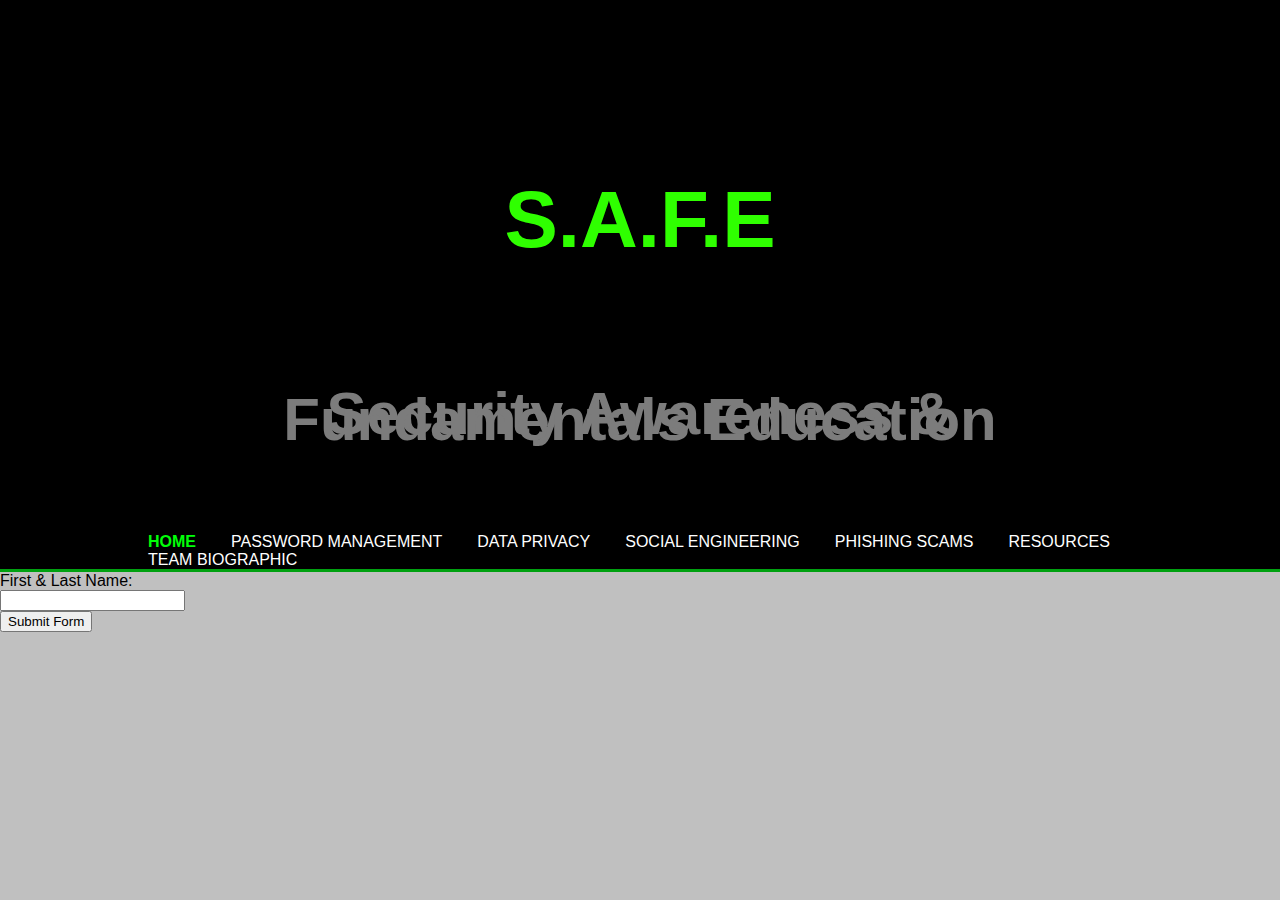
<file: index.html>
<!-- Erich VanDeBogart
2/1/23 -->
<!DOCTYPE html>
<html>
    <head>
        <meta charset="UTF-8">
        <meta http-equiv="X-UA-Compatible" content="IE=edge">
        <meta name="viewport" content="width=device-width, initial-scale=1.0">
        <title>Project SAFE | Welcome</title>
        <link rel="stylesheet" href="style.css">
        <link rel="stylesheet.js" href="stylesheet.js">
        <script src="stylesheet.js"></script>
    </head>
    <body>
        <header>
            <div class="container">
                <div id="branding">
    <!-- title -->
    <h6><span class="highlight"></span>S.A.F.E</h6>  
    <h5>Security Awareness & Fundamentals Education</h5>          </div>
            <nav>
                <ul>
                    <!-- Links to other pages -->
                <li class="current"><a href="index.html">Home</a></li>

                <li><a href="Password.html">Password Management</a></li>
                <li><a href="DataPri.html">Data Privacy</a></li>
                <li><a href="Social.html">Social Engineering</a></li>
                <li><a href="Phishing.html">Phishing Scams</a></li>
                <li><a href="services.html">Resources</a></li>
                <li><a href="about.html">Team Biographic</a></li>
                </ul>
            </nav>
            </div>
            
        </header>
        <!-- Login in info -->
                    <form>
                        <!-- First name-->
                        <label for="fname">First & Last Name:</label><br>
                        <input type="text" id="fname" class="customClass"><br>         
                     <button type="button" onclick="processForm();">Submit Form</button>
                    </form>
                                <!-- div is hidden-->
            <div id="userInfo" style="display: none;">
                <br>
                <label for="firstName">Welcome </label><div id="firstName"></div>
        <h2 id="firstName"></h2>
        <p>This is project S.A.F.E</p> 
            
        <h2>S.A.F.E's Goal</h2>
<!-- Data from research -->
        <p id="demo"> This program is an overview of covered subjects, meant only to reduce technical ignorance and inspire students to perform further research independently.  The program is meant for beginners and will introduce students to the fundamentals of recognizing and managing aspects of online safety and security not normally covered by traditional schooling.    
            The program will inform students on how to take charge of the vulnerable areas of their digital security.  Covered subjects will include Social Engineering, Password Management, Data Privacy, and Phishing Scams. </p>
            <button type="button" onclick="myFunction()">Click Here to remove the above paragraph</button>    
            <hr>
        <br> </br>
        <h2>Program Objectives</h2>
        <p id="dem"> 
            Upon successful completion of program, students will have gained a fundamental understanding of the covered subjects without the need of a specialized instructor.  Students will complete the program more aware of and better prepared for today’s online environment.  The program will supply students with access to resources with the hopes of inspiring independent research.   
            Students who complete the program will enter adulthood equipped with sufficient relevant information to mitigate real-world consequences of bad online security practices.         </p>
            <button type="button" onclick="myFunctio()">Click Here to remove the above paragraph</button>    
    </body>
</html>
</file>
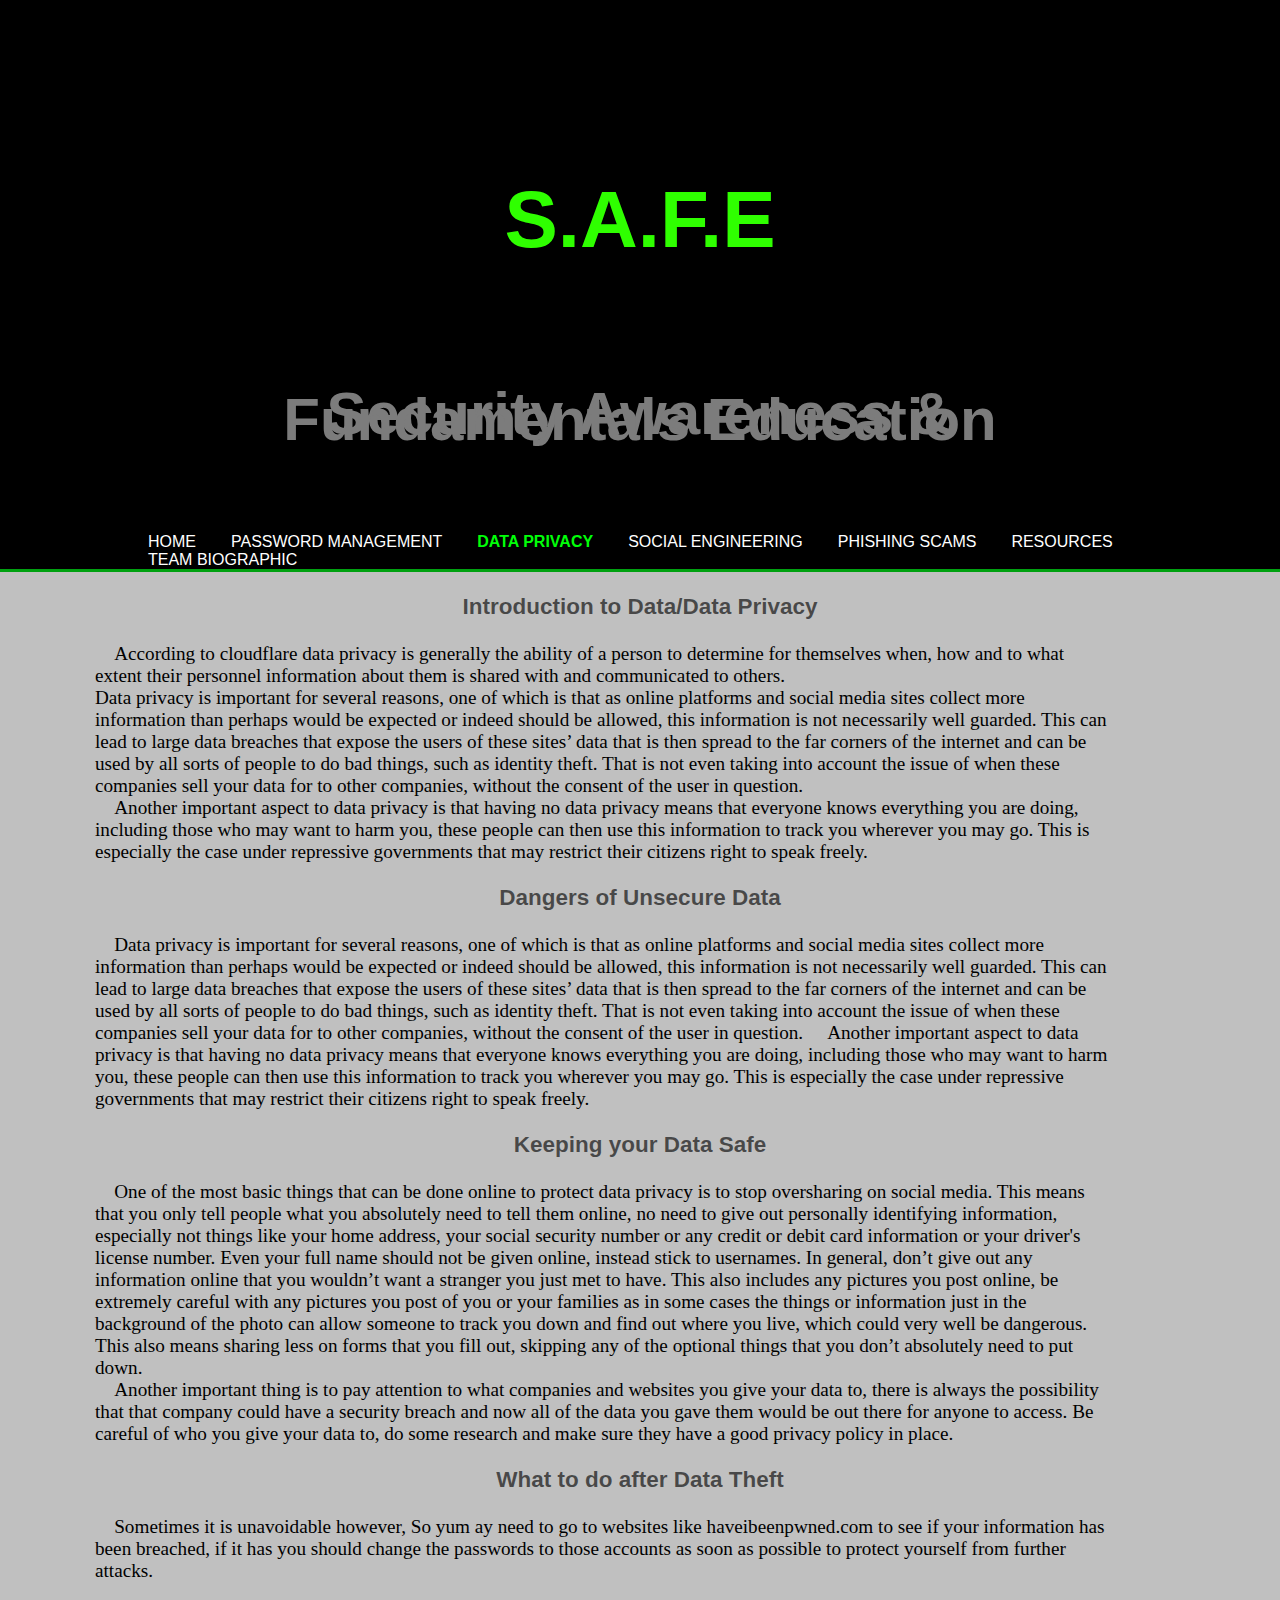
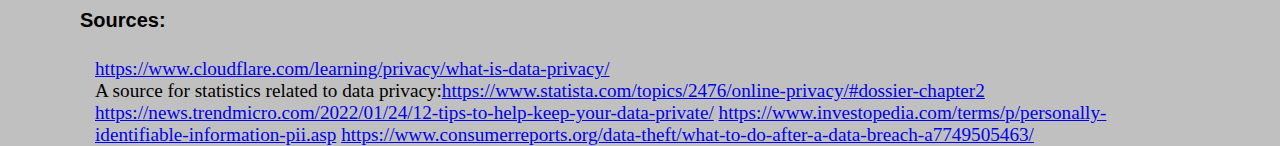
<file: DataPri.html>
<!-- Erich VanDeBogart
2/1/23 -->
<!DOCTYPE html>
<html>
    <head>
        <meta charset="utf-8">
        <title>Project SAFE | Welcome</title>
        <link rel="stylesheet" href="style.css">
    </head>
    <body>
        <header>
            <div class="container">
                <div id="branding">
    <!-- title -->
    <h6><span class="highlight"></span>S.A.F.E</h6>  
    <h5>Security Awareness & Fundamentals Education</h5>          </div>
            <nav>
                <ul>
                    <!-- Links to other pages -->
                <li><a href="index.html">Home</a></li>
                <li><a href="Password.html">Password Management</a></li>
                <li class="current"><a href="DataPri.html">Data Privacy</a></li>
                <li><a href="Social.html">Social Engineering</a></li>
                <li><a href="Phishing.html">Phishing Scams</a></li>
                <li><a href="services.html">Resources</a></li>
                <li><a href="about.html">Team Biographic</a></li>
                </ul>
            </nav>
            </div>
        </header>
        <script>
            let d = new Date();
            alert("Today's date is " + d);
        </script>
        
        <section id="showcase">
            <div class="container">
                <!-- image for latter keep code for now-->
                <!--img src="C:\Users\Legen\OneDrive\Desktop\Web Design\Final projects\GYM 2.jpg" alt="Trulli" width="500" height="200" -->
            </div>
        </section>
        <!-- data from team-->
        <h3>
            Introduction to Data/Data Privacy 
        </h3>
        <p>
        &emsp;According to cloudflare data privacy is generally the ability of a person to determine for themselves when, how and to what extent their personnel information about them is shared with and communicated to others.  
        <br>
        Data privacy is important for several reasons, one of which is that as online platforms and social media sites collect more information than perhaps would be expected or indeed should be allowed, this information is not necessarily well guarded. This can lead to large data breaches that expose the users of these sites’ data that is then spread to the far corners of the internet and can be used by all sorts of people to  do bad things, such as identity theft. That is not even taking into account the issue of when these companies sell your data for to other companies, without the consent of the user in question. 
        </br>
        &emsp;Another important aspect to data privacy is that having no data privacy means that everyone knows everything you are doing, including those who may want to harm you, these people can then use this information to track you wherever you may go. This is especially the case under repressive governments that may restrict their citizens right to speak freely. 
        <h3>
            Dangers of Unsecure Data 
        </h3>
        <p>
        &emsp;Data privacy is important for several reasons, one of which is that as online platforms and social media sites collect more information than perhaps would be expected or indeed should be allowed, this information is not necessarily well guarded. This can lead to large data breaches that expose the users of these sites’ data that is then spread to the far corners of the internet and can be used by all sorts of people to  do bad things, such as identity theft. That is not even taking into account the issue of when these companies sell your data for to other companies, without the consent of the user in question. 
        &emsp;Another important aspect to data privacy is that having no data privacy means that everyone knows everything you are doing, including those who may want to harm you, these people can then use this information to track you wherever you may go. This is especially the case under repressive governments that may restrict their citizens right to speak freely. 
        </p>
        <h3>
            Keeping your Data Safe 
        </h3>
        <p>
        &emsp;One of the most basic things that can be done online to protect data privacy is to stop oversharing on social media. This means that you only tell people what you absolutely need to tell them online, no need to give out personally identifying information, especially not things like your home address, your social security number or any credit or debit card information or your driver's license number. Even your full name should not be given online, instead stick to usernames. In general, don’t give out any information online that you wouldn’t want a stranger you just met to have. This also includes any pictures you post online, be extremely careful with any pictures you post of you or your families as in some cases the things or information just in the background of the photo can allow someone to track you down and find out where you live, which could very well be dangerous. This also means sharing less on forms that you fill out, skipping any of the optional things that you don’t absolutely need to put down. 
        <br>
        &emsp;Another important thing is to pay attention to what companies and websites you give your data to, there is always the possibility that that company could have a security breach and now all of the data you gave them would be out there for anyone to access. Be careful of who you give your data to, do some research and make sure they have a good privacy policy in place. 
        </br>
        </p>
        <h3>
            What to do after Data Theft 
        </h3>
        <p>
        &emsp;Sometimes it is unavoidable however, So yum ay need to go to websites like haveibeenpwned.com to see if your information has been breached, if it has you should change the passwords to those accounts as soon as possible to protect yourself from further attacks. 
        </p>
        <h4>
            Sources:
        </h4>
        <p>
            <a href="https://www.cloudflare.com/learning/privacy/what-is-data-privacy/">https://www.cloudflare.com/learning/privacy/what-is-data-privacy/</a>  
            <br>A source for statistics related to data privacy:<a href="https://www.statista.com/topics/2476/online-privacy/#dossier-chapter2">https://www.statista.com/topics/2476/online-privacy/#dossier-chapter2</a>  
        </br>
        <a href="https://news.trendmicro.com/2022/01/24/12-tips-to-help-keep-your-data-private/">https://news.trendmicro.com/2022/01/24/12-tips-to-help-keep-your-data-private/</a>  
            <a href="https://www.investopedia.com/terms/p/personally-identifiable-information-pii.asp"> https://www.investopedia.com/terms/p/personally-identifiable-information-pii.asp</a>
            <a href="https://www.consumerreports.org/data-theft/what-to-do-after-a-data-breach-a7749505463/"> https://www.consumerreports.org/data-theft/what-to-do-after-a-data-breach-a7749505463/</a>   
        </p>
    </body>
</html>
</file>
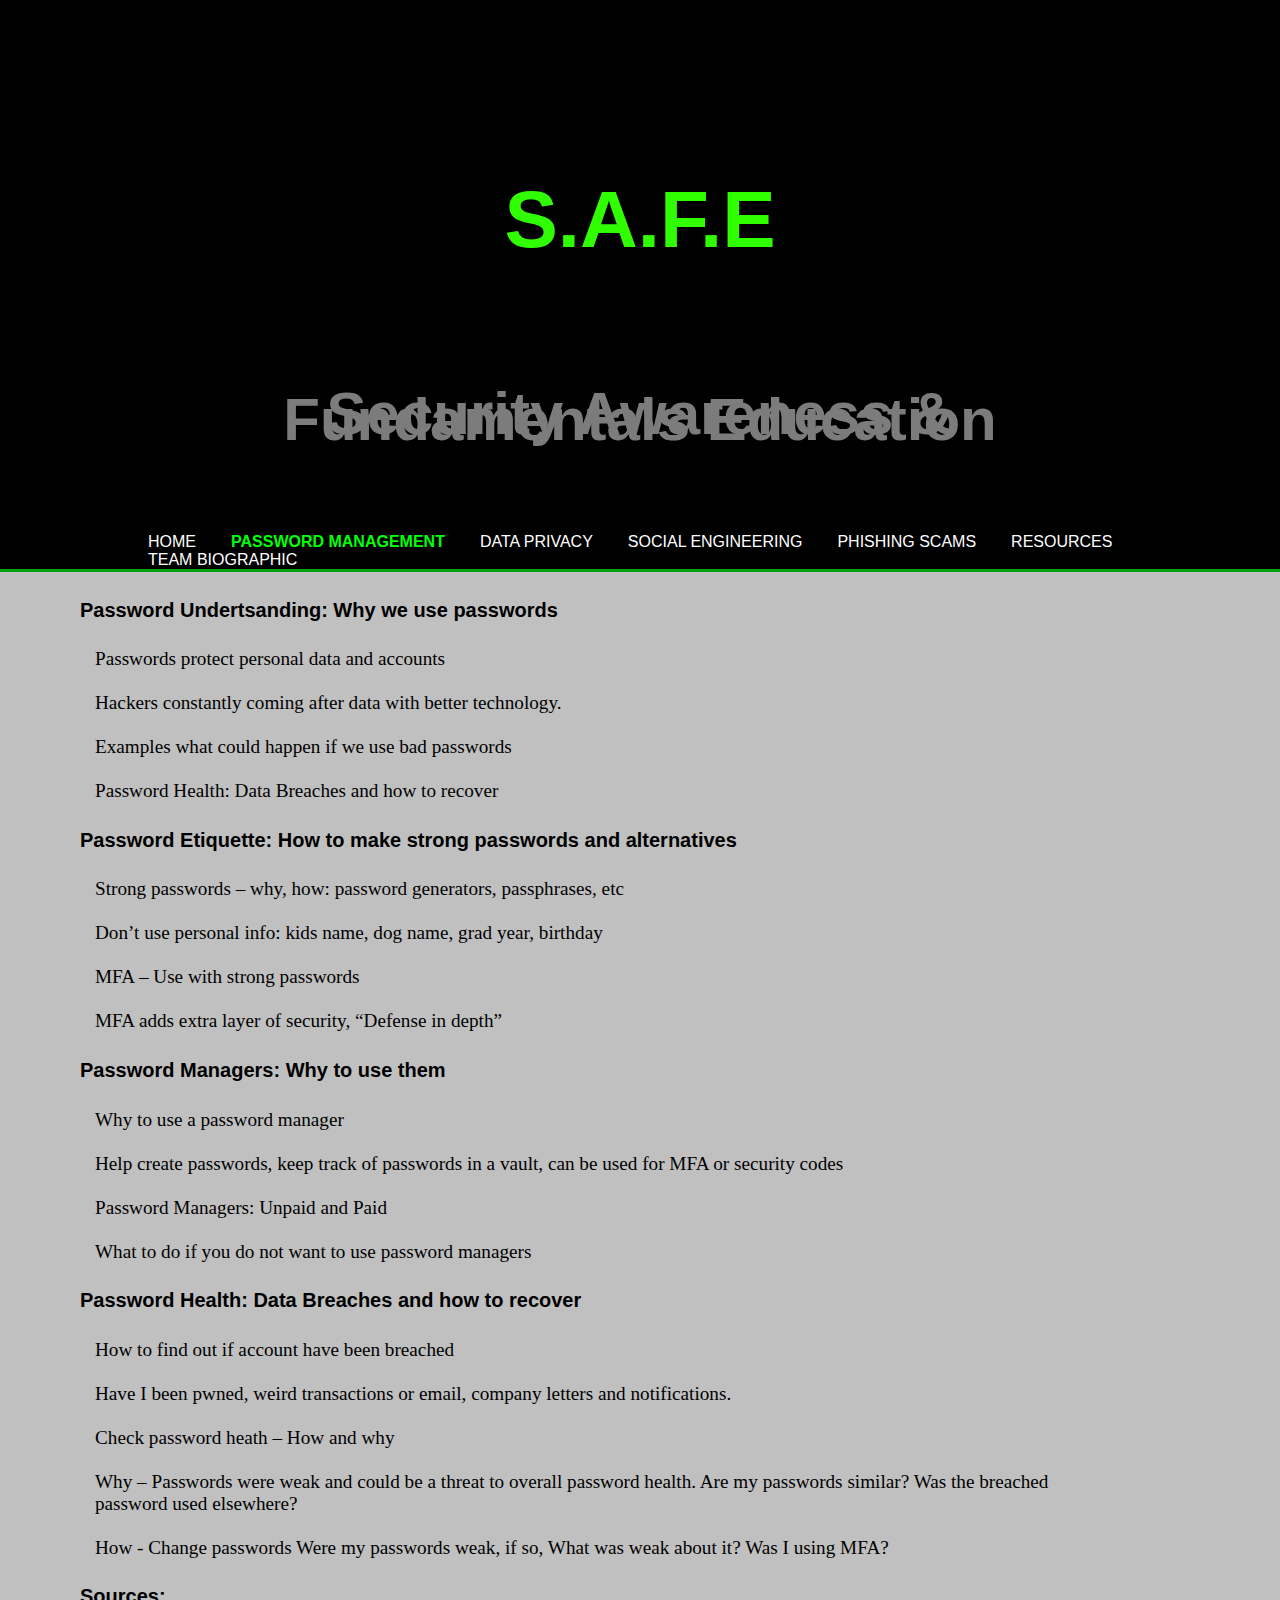
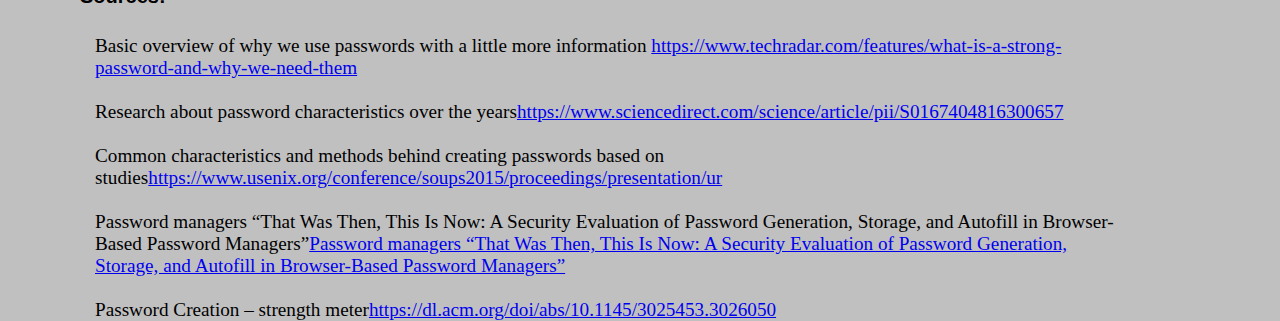
<file: Password.html>
<!-- Erich VanDeBogart
2/1/23 -->
<!DOCTYPE html>
<html>
    <head>
        <meta charset="utf-8">
        <title>Project SAFE | Welcome</title>
        <link rel="stylesheet" href="style.css">
    </head>
    <body>
        <header>
            <div class="container">
                <div id="branding">
    <!-- title -->
    <h6><span class="highlight"></span>S.A.F.E</h6>  
    <h5>Security Awareness & Fundamentals Education</h5>          </div>
            <nav>
                <ul>
                    <!-- Links to other pages -->
                <li><a href="index.html">Home</a></li>
                <li class="current"><a href="Password.html">Password Management</a></li>
                <li><a href="DataPri.html">Data Privacy</a></li>
                <li><a href="Social.html">Social Engineering</a></li>
                <li><a href="Phishing.html">Phishing Scams</a></li>
                <li><a href="services.html">Resources</a></li>
                <li><a href="about.html">Team Biographic</a></li>
                </ul>
            </nav>
            </div>
        </header>
        <!-- date of today-->
        <script>
            let d = new Date();
            alert("Today's date is " + d);
        </script>
        <!-- data dump-->
        <h4>Password Undertsanding: Why we use passwords</h4>
        <p>
            Passwords protect personal data and accounts 
            <br> </br>
            Hackers constantly coming after data with better technology. 
            <br> </br>       
            Examples what could happen if we use bad passwords 
            <br> </br>  
            Password Health: Data Breaches and how to recover   
        </p>

        <h4>Password Etiquette: How to make strong passwords and alternatives </h4>
        <p>
            Strong passwords – why, how: password generators, passphrases, etc 
            <br> </br>
            Don’t use personal info: kids name, dog name, grad year, birthday 
            <br> </br>       
            MFA – Use with strong passwords 
            <br> </br>  
            MFA adds extra layer of security, “Defense in depth”    
        </p>

        <h4>Password Managers: Why to use them </h4>
        <p>
            Why to use a password manager 
            <br> </br>
            Help create passwords, keep track of passwords in a vault, can be used for MFA or security codes
            <br> </br>       
            Password Managers: Unpaid and Paid 
            <br> </br>  
            What to do if you do not want to use password managers 
        </p>

        <h4>Password Health: Data Breaches and how to recover </h4>
        <p>
            How to find out if account have been breached 
            <br> </br>
            Have I been pwned, weird transactions or email, company letters and notifications. 
            <br> </br>       
            Check password heath – How and why 
            <br> </br>  
            Why – Passwords were weak and could be a threat to overall password health. Are my passwords similar? Was the breached password used elsewhere? 
            <br> </br>  
            How - Change passwords 
Were my passwords weak, if so, What was weak about it? Was I using MFA?  
<h4>
    Sources:
</h4>
<p>    
    Basic overview of why we use passwords with a little more information  <a href="https://www.techradar.com/features/what-is-a-strong-password-and-why-we-need-them">https://www.techradar.com/features/what-is-a-strong-password-and-why-we-need-them</a>  
    <br> </br> Research about password characteristics over the years<a href="https://www.sciencedirect.com/science/article/pii/S0167404816300657">https://www.sciencedirect.com/science/article/pii/S0167404816300657</a>  
    <br> </br> Common characteristics and methods behind creating passwords based on studies<a href="https://www.usenix.org/conference/soups2015/proceedings/presentation/ur">https://www.usenix.org/conference/soups2015/proceedings/presentation/ur</a>  
    <br> </br> Password managers “That Was Then, This Is Now: A Security Evaluation of Password Generation, Storage, and Autofill in Browser-Based Password Managers”<a href="Password managers “That Was Then, This Is Now: A Security Evaluation of Password Generation, Storage, and Autofill in Browser-Based Password Managers”">Password managers “That Was Then, This Is Now: A Security Evaluation of Password Generation, Storage, and Autofill in Browser-Based Password Managers”</a>  
    <br> </br> Password Creation – strength meter<a href="https://dl.acm.org/doi/abs/10.1145/3025453.3026050">https://dl.acm.org/doi/abs/10.1145/3025453.3026050</a>  
</p>
        </section>

</html>
</file>
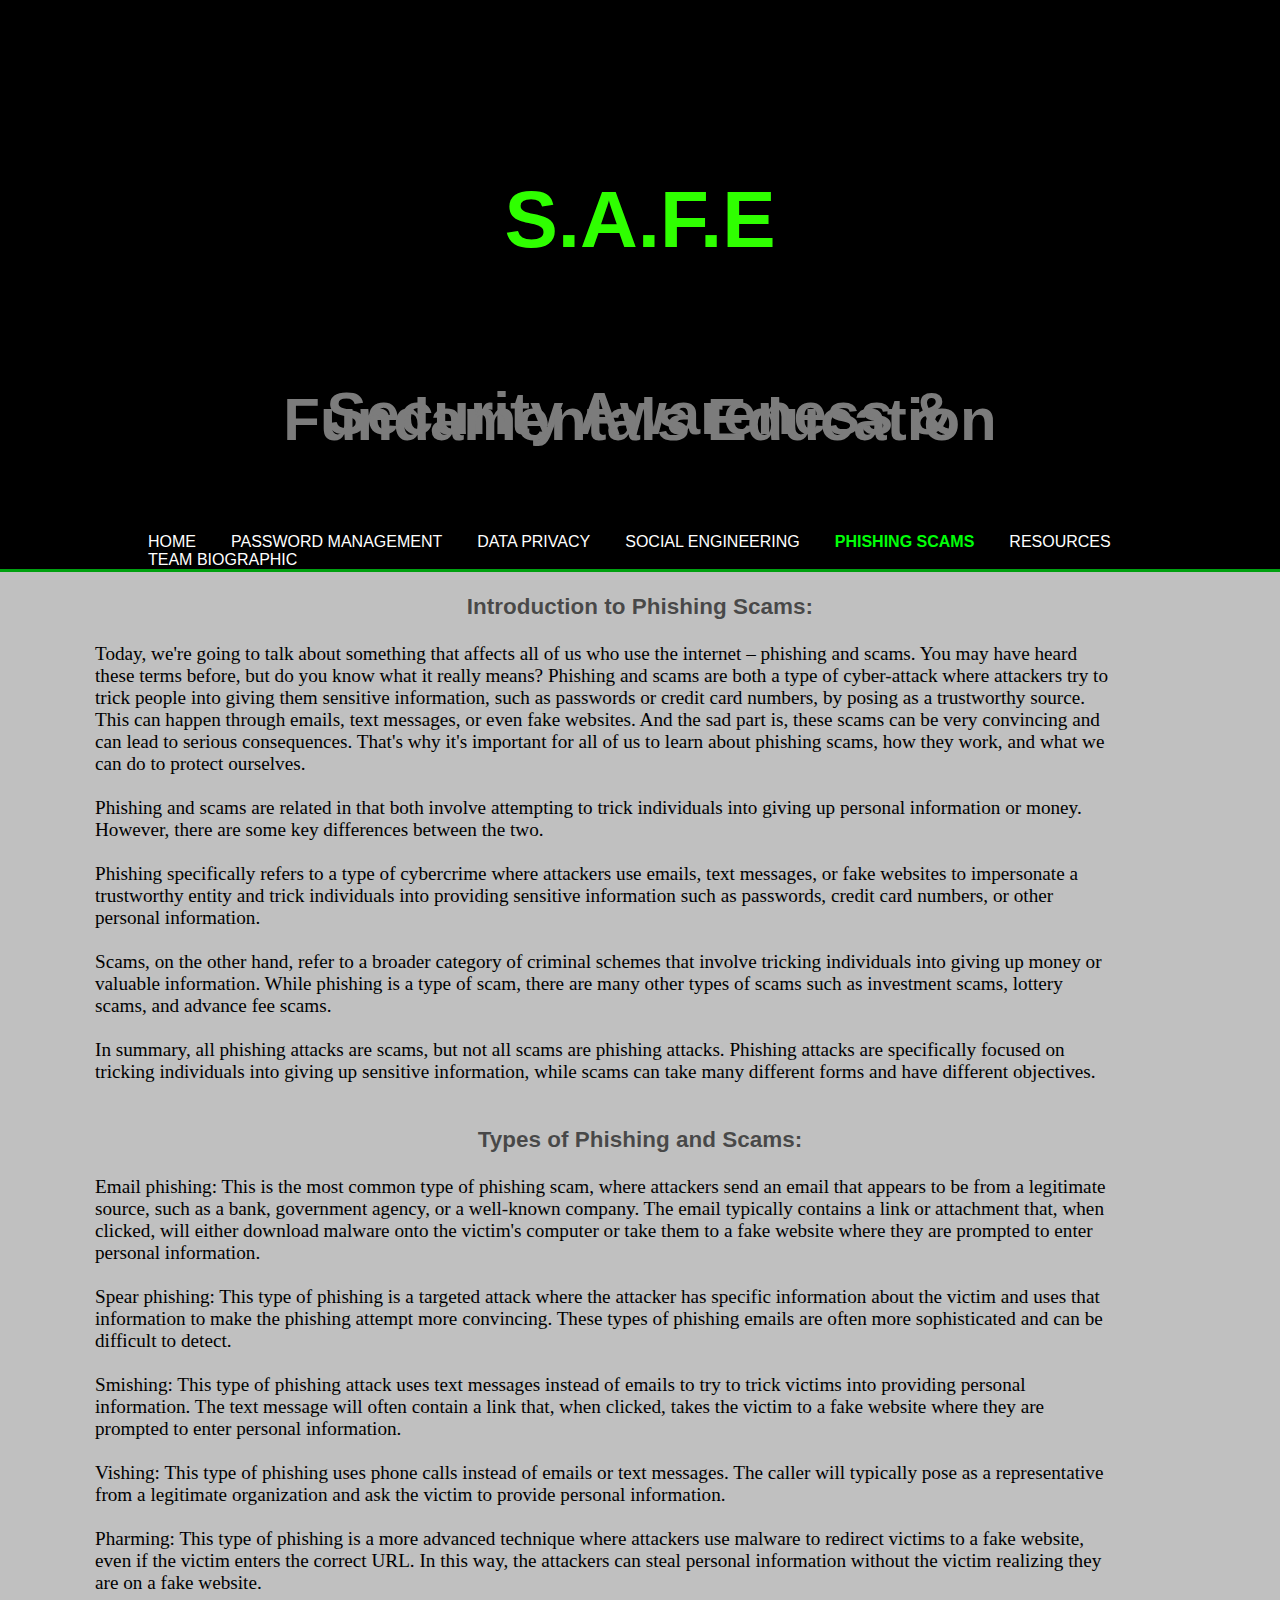
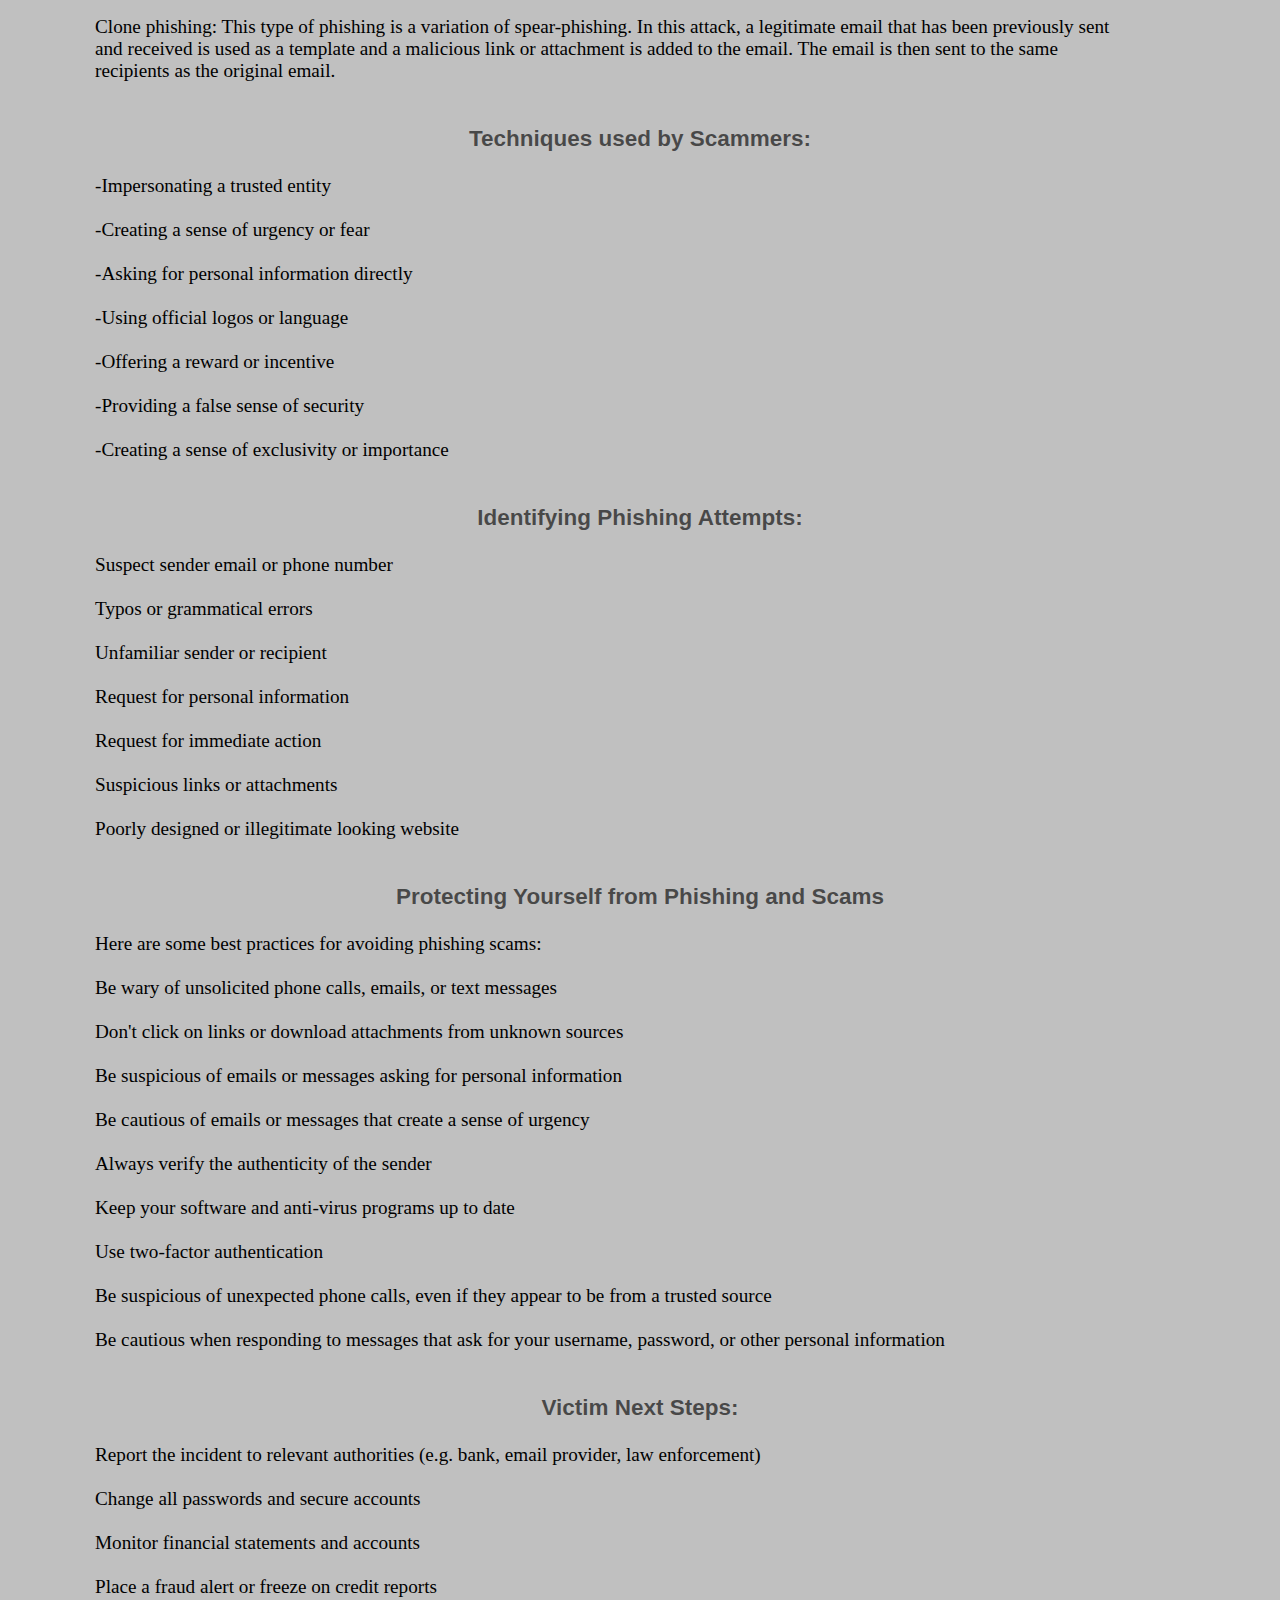
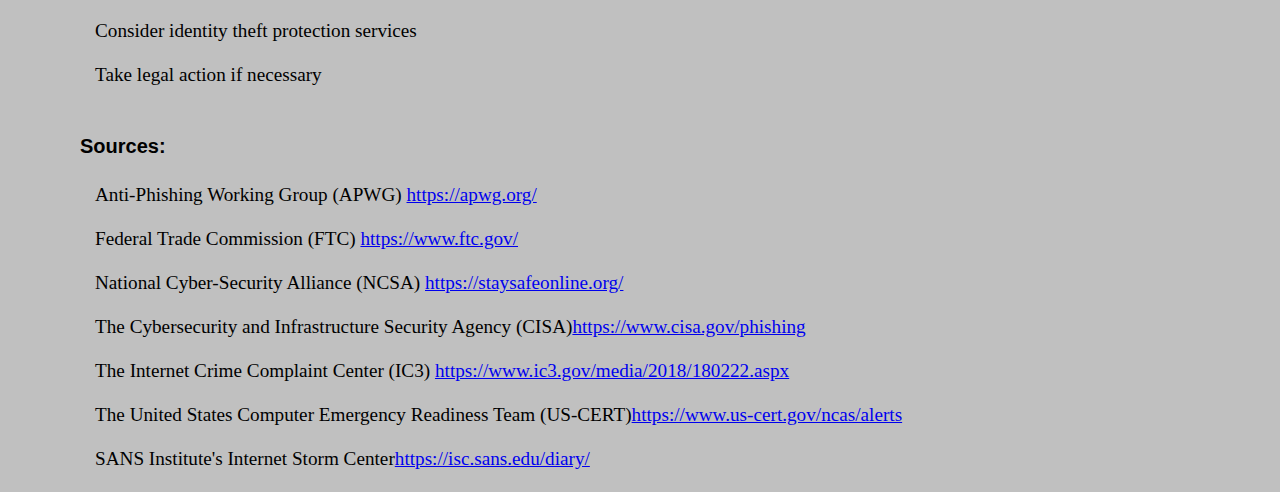
<file: Phishing.html>
<!-- Erich VanDeBogart
2/1/23 -->
<!DOCTYPE html>
<html>
    <head>
        <meta charset="utf-8">
        <title>Project SAFE | Welcome</title>
        <link rel="stylesheet" href="style.css">
    </head>
    <body>
        <header>
            <div class="container">
                <div id="branding">
    <!-- title -->
    <h6><span class="highlight"></span>S.A.F.E</h6>  
    <h5>Security Awareness & Fundamentals Education</h5>          </div>
            <nav>
                <ul>
                    <!-- Links to other pages -->
                <li><a href="index.html">Home</a></li>

                <li><a href="Password.html">Password Management</a></li>
                <li><a href="DataPri.html">Data Privacy</a></li>
                <li><a href="Social.html">Social Engineering</a></li>
                <li class="current"><a href="Phishing.html">Phishing Scams</a></li>
                <li><a href="services.html">Resources</a></li>
                <li><a href="about.html">Team Biographic</a></li>
                </ul>
            </nav>
            </div>
        </header>
        <!-- date-->
        <script>
            let d = new Date();
            alert("Today's date is " + d);
        </script>
        
        <section id="showcase">
            <div class="container">
                <!-- image for latter keep code for now-->
                <!--img src="C:\Users\Legen\OneDrive\Desktop\Web Design\Final projects\GYM 2.jpg" alt="Trulli" width="500" height="200" -->
            </div>
        </section>
        <!-- data dump-->
        <h3>
            Introduction to Phishing Scams: 
        </h3>
        <p>
        Today, we're going to talk about something that affects all of us who use the internet – phishing and scams. You may have heard these terms before, but do you know what it really means? Phishing and scams are both a type of cyber-attack where attackers try to trick people into giving them sensitive information, such as passwords or credit card numbers, by posing as a trustworthy source. This can happen through emails, text messages, or even fake websites. And the sad part is, these scams can be very convincing and can lead to serious consequences. That's why it's important for all of us to learn about phishing scams, how they work, and what we can do to protect ourselves. 
        <br> </br>
        Phishing and scams are related in that both involve attempting to trick individuals into giving up personal information or money. However, there are some key differences between the two. 
        <br> </br>
        Phishing specifically refers to a type of cybercrime where attackers use emails, text messages, or fake websites to impersonate a trustworthy entity and trick individuals into providing sensitive information such as passwords, credit card numbers, or other personal information. 
        <br> </br>
        Scams, on the other hand, refer to a broader category of criminal schemes that involve tricking individuals into giving up money or valuable information. While phishing is a type of scam, there are many other types of scams such as investment scams, lottery scams, and advance fee scams. 
        <br> </br>
        In summary, all phishing attacks are scams, but not all scams are phishing attacks. Phishing attacks are specifically focused on tricking individuals into giving up sensitive information, while scams can take many different forms and have different objectives. 
        <br> </br>
        </p>
        <h3>
            Types of Phishing and Scams: 
        </h3>
         <p>
            Email phishing: This is the most common type of phishing scam, where attackers send an email that appears to be from a legitimate source, such as a bank, government agency, or a well-known company. The email typically contains a link or attachment that, when clicked, will either download malware onto the victim's computer or take them to a fake website where they are prompted to enter personal information. 
            <br> </br>
            Spear phishing: This type of phishing is a targeted attack where the attacker has specific information about the victim and uses that information to make the phishing attempt more convincing. These types of phishing emails are often more sophisticated and can be difficult to detect. 
            <br> </br>
            Smishing: This type of phishing attack uses text messages instead of emails to try to trick victims into providing personal information. The text message will often contain a link that, when clicked, takes the victim to a fake website where they are prompted to enter personal information. 
            <br> </br>
            Vishing: This type of phishing uses phone calls instead of emails or text messages. The caller will typically pose as a representative from a legitimate organization and ask the victim to provide personal information. 
            <br> </br>
            Pharming: This type of phishing is a more advanced technique where attackers use malware to redirect victims to a fake website, even if the victim enters the correct URL. In this way, the attackers can steal personal information without the victim realizing they are on a fake website. 
            <br> </br>
            Clone phishing: This type of phishing is a variation of spear-phishing. In this attack, a legitimate email that has been previously sent and received is used as a template and a malicious link or attachment is added to the email. The email is then sent to the same recipients as the original email. 
            <br> </br>
        </p>
        <h3>
            Techniques used by Scammers: 
        </h3>
        
        <p>
            -Impersonating a trusted entity 
            <br> </br>
            -Creating a sense of urgency or fear 
            <br> </br>
            -Asking for personal information directly 
            <br> </br>
            -Using official logos or language 
            <br> </br>
            -Offering a reward or incentive 
            <br> </br>
            -Providing a false sense of security 
            <br> </br>
            -Creating a sense of exclusivity or importance  
            <br> </br>
        </p>
        <h3>
            Identifying Phishing Attempts: 
        </h3>
        <p>
            Suspect sender email or phone number 
            <br> </br>
Typos or grammatical errors 
<br> </br>
Unfamiliar sender or recipient 
<br> </br>
Request for personal information 
<br> </br>
Request for immediate action 
<br> </br>
Suspicious links or attachments 
<br> </br>
Poorly designed or illegitimate looking website 
<br> </br>
        </p>
        <h3>
            Protecting Yourself from Phishing and Scams
        </h3>
        <p>
            Here are some best practices for avoiding phishing scams: 
            <br> </br>
Be wary of unsolicited phone calls, emails, or text messages 
<br> </br>
Don't click on links or download attachments from unknown sources 
<br> </br>
Be suspicious of emails or messages asking for personal information 
<br> </br>
Be cautious of emails or messages that create a sense of urgency 
<br> </br>
Always verify the authenticity of the sender 
<br> </br>
Keep your software and anti-virus programs up to date 
<br> </br>
Use two-factor authentication 
<br> </br>
Be suspicious of unexpected phone calls, even if they appear to be from a trusted source 
<br> </br>
Be cautious when responding to messages that ask for your username, password, or other personal information 
<br> </br>
        </p>
        <h3>
            Victim Next Steps: 
        </h3>
        <p>
            Report the incident to relevant authorities (e.g. bank, email provider, law enforcement) 
            <br> </br>
Change all passwords and secure accounts 
<br> </br>
Monitor financial statements and accounts 
<br> </br>
Place a fraud alert or freeze on credit reports 
<br> </br>
Consider identity theft protection services 
<br> </br>
Take legal action if necessary 
<br> </br>
        </p>
        <h4>
            Sources:
        </h4>
        <p>
            Anti-Phishing Working Group (APWG) <a href="https://apwg.org/">https://apwg.org/</a>  
            <br> </br>
            Federal Trade Commission (FTC)  <a href="https://www.ftc.gov/">https://www.ftc.gov/ </a>
            <br> </br>
            National Cyber-Security Alliance (NCSA)  <a href="https://staysafeonline.org/">https://staysafeonline.org/</a>
            <br> </br>   
            The Cybersecurity and Infrastructure Security Agency (CISA)<a href="https://www.cisa.gov/phishing">https://www.cisa.gov/phishing</a>  
            <br> </br>
            The Internet Crime Complaint Center (IC3) <a href="https://www.ic3.gov/media/2018/180222.aspx">https://www.ic3.gov/media/2018/180222.aspx</a>
            <br> </br>
            The United States Computer Emergency Readiness Team (US-CERT)<a href="https://www.us-cert.gov/ncas/alerts">https://www.us-cert.gov/ncas/alerts</a>  
            <br> </br>
            SANS Institute's Internet Storm Center<a href="https://isc.sans.edu/diary/">https://isc.sans.edu/diary/</a>
            <br> </br>   
        </p>    
    </body>
</html>
</file>
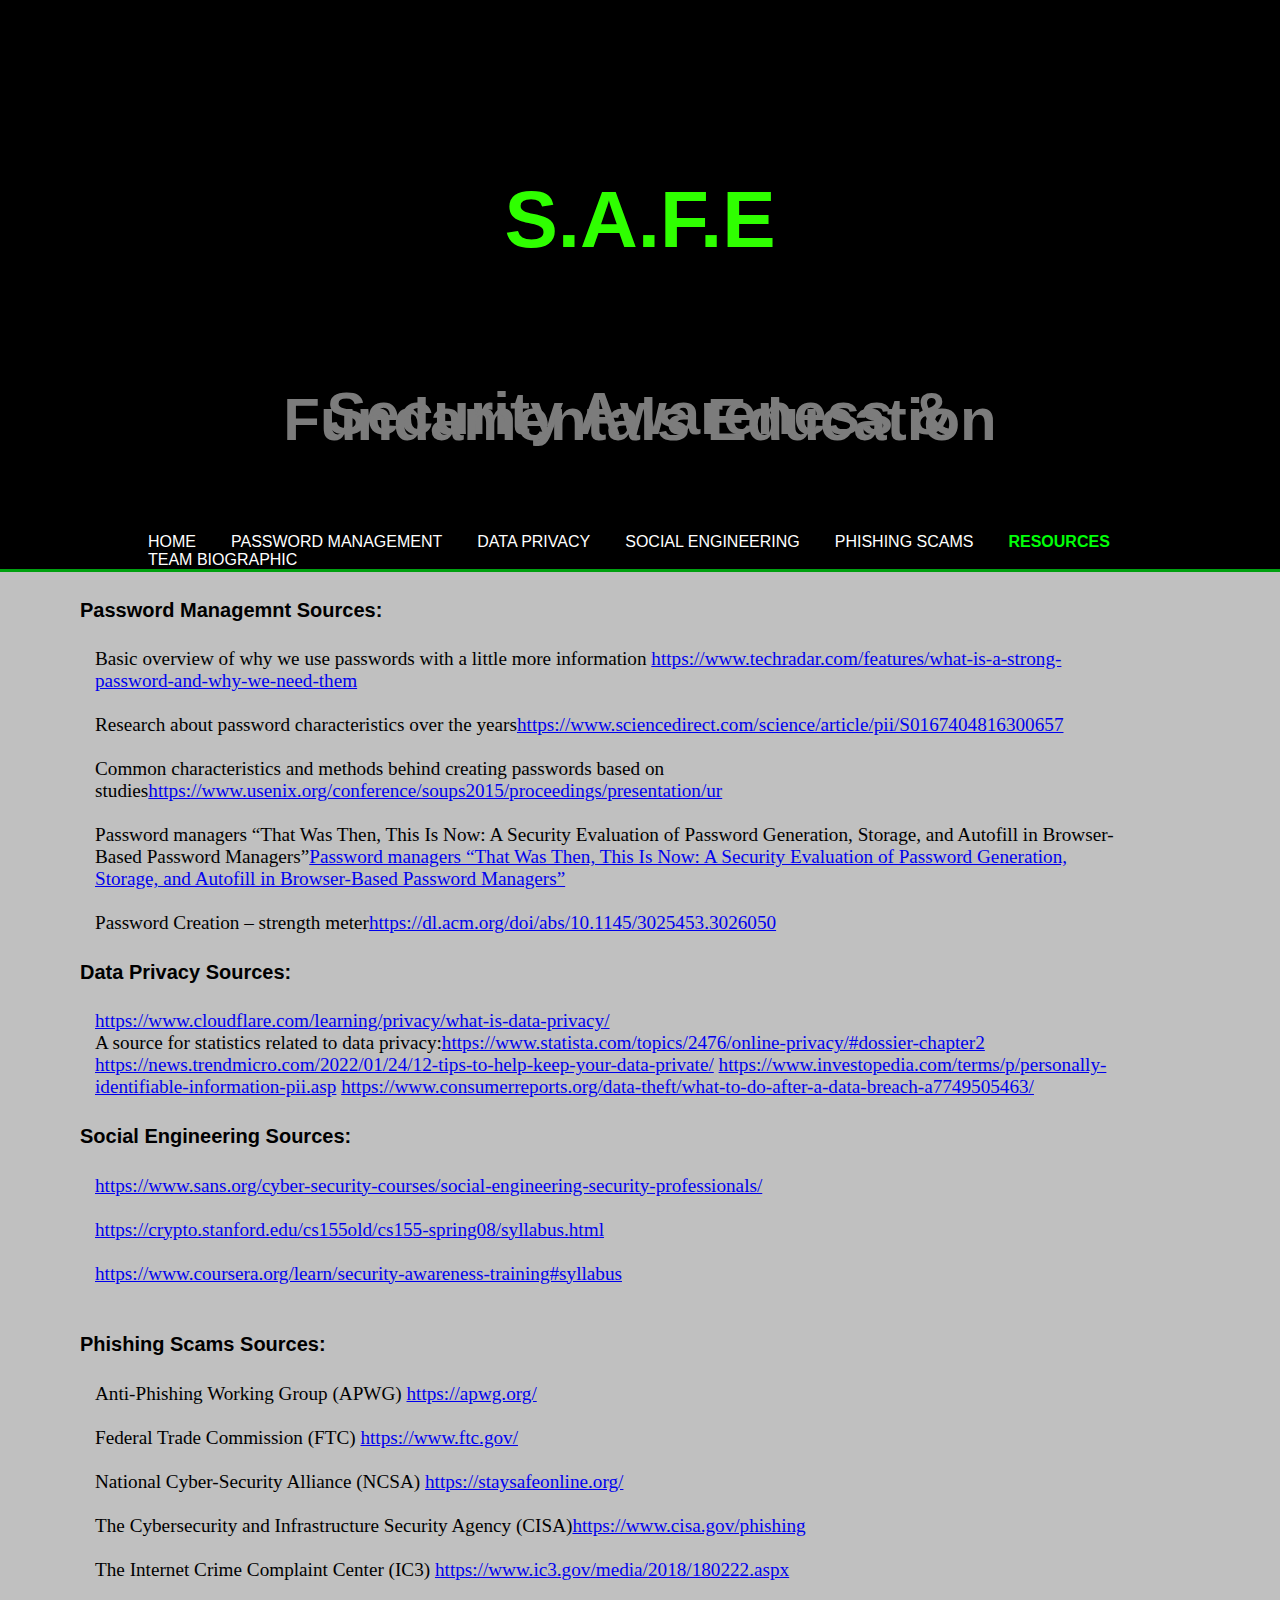
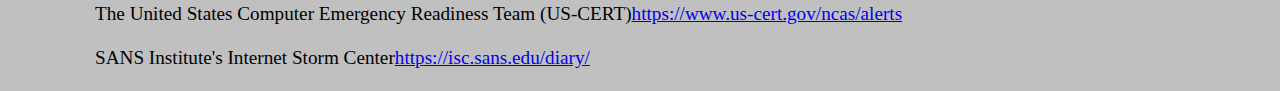
<file: services.html>
<!-- Erich VanDeBogart
2/1/23 -->
<!DOCTYPE html>
<html>
    <head>
        <meta charset="utf-8">
        <title>Project SAFE | Welcome</title>
        <link rel="stylesheet" href="style.css">
    </head>
    <body>
        <header>
            <div class="container">
                <div id="branding">
    <!-- title -->
    <h6><span class="highlight"></span>S.A.F.E</h6>  
    <h5>Security Awareness & Fundamentals Education</h5>          </div>
            <nav>
                <ul>
                    <!-- Links to other pages -->
                <li><a href="index.html">Home</a></li>

                <li><a href="Password.html">Password Management</a></li>
                <li><a href="DataPri.html">Data Privacy</a></li>
                <li><a href="Social.html">Social Engineering</a></li>
                <li><a href="Phishing.html">Phishing Scams</a></li>
                <li class="current"><a href="services.html">Resources</a></li>
                <li><a href="about.html">Team Biographic</a></li>
                </ul>
            </nav>
            </div>
        </header>
        <script>
            let d = new Date();
            alert("Today's date is " + d);
        </script>
    <!-- data dump-->
        <h4>
            Password Managemnt Sources:
        </h4>
        <p>    
            Basic overview of why we use passwords with a little more information  <a href="https://www.techradar.com/features/what-is-a-strong-password-and-why-we-need-them">https://www.techradar.com/features/what-is-a-strong-password-and-why-we-need-them</a>  
            <br> </br> Research about password characteristics over the years<a href="https://www.sciencedirect.com/science/article/pii/S0167404816300657">https://www.sciencedirect.com/science/article/pii/S0167404816300657</a>  
            <br> </br> Common characteristics and methods behind creating passwords based on studies<a href="https://www.usenix.org/conference/soups2015/proceedings/presentation/ur">https://www.usenix.org/conference/soups2015/proceedings/presentation/ur</a>  
            <br> </br> Password managers “That Was Then, This Is Now: A Security Evaluation of Password Generation, Storage, and Autofill in Browser-Based Password Managers”<a href="Password managers “That Was Then, This Is Now: A Security Evaluation of Password Generation, Storage, and Autofill in Browser-Based Password Managers”">Password managers “That Was Then, This Is Now: A Security Evaluation of Password Generation, Storage, and Autofill in Browser-Based Password Managers”</a>  
            <br> </br> Password Creation – strength meter<a href="https://dl.acm.org/doi/abs/10.1145/3025453.3026050">https://dl.acm.org/doi/abs/10.1145/3025453.3026050</a>  
        </p>
    </p>
    <h4>
        Data Privacy Sources:
    </h4>
    <p>
        <a href="https://www.cloudflare.com/learning/privacy/what-is-data-privacy/">https://www.cloudflare.com/learning/privacy/what-is-data-privacy/</a>  
        <br>A source for statistics related to data privacy:<a href="https://www.statista.com/topics/2476/online-privacy/#dossier-chapter2">https://www.statista.com/topics/2476/online-privacy/#dossier-chapter2</a>  
    </br>
    <a href="https://news.trendmicro.com/2022/01/24/12-tips-to-help-keep-your-data-private/">https://news.trendmicro.com/2022/01/24/12-tips-to-help-keep-your-data-private/</a>  
        <a href="https://www.investopedia.com/terms/p/personally-identifiable-information-pii.asp"> https://www.investopedia.com/terms/p/personally-identifiable-information-pii.asp</a>
        <a href="https://www.consumerreports.org/data-theft/what-to-do-after-a-data-breach-a7749505463/"> https://www.consumerreports.org/data-theft/what-to-do-after-a-data-breach-a7749505463/</a>   
    </p>
    </p>
    <h4>
        Social Engineering Sources:
    </h4>
    <p>
        <a href="https://www.sans.org/cyber-security-courses/social-engineering-security-professionals/ ">https://www.sans.org/cyber-security-courses/social-engineering-security-professionals/ </a>  
        <br> </br>
        <a href="https://crypto.stanford.edu/cs155old/cs155-spring08/syllabus.html ">https://crypto.stanford.edu/cs155old/cs155-spring08/syllabus.html </a>
        <br> </br>
        <a href="https://www.coursera.org/learn/security-awareness-training#syllabus">https://www.coursera.org/learn/security-awareness-training#syllabus</a>
        <br> </br>   
    </p>    
    <h4>
        Phishing Scams Sources:
    </h4>
    <p>
        Anti-Phishing Working Group (APWG) <a href="https://apwg.org/">https://apwg.org/</a>  
        <br> </br>
        Federal Trade Commission (FTC)  <a href="https://www.ftc.gov/">https://www.ftc.gov/ </a>
        <br> </br>
        National Cyber-Security Alliance (NCSA)  <a href="https://staysafeonline.org/">https://staysafeonline.org/</a>
        <br> </br>   
        The Cybersecurity and Infrastructure Security Agency (CISA)<a href="https://www.cisa.gov/phishing">https://www.cisa.gov/phishing</a>  
        <br> </br>
        The Internet Crime Complaint Center (IC3) <a href="https://www.ic3.gov/media/2018/180222.aspx">https://www.ic3.gov/media/2018/180222.aspx</a>
        <br> </br>
        The United States Computer Emergency Readiness Team (US-CERT)<a href="https://www.us-cert.gov/ncas/alerts">https://www.us-cert.gov/ncas/alerts</a>  
        <br> </br>
        SANS Institute's Internet Storm Center<a href="https://isc.sans.edu/diary/">https://isc.sans.edu/diary/</a>
        <br> </br>   
    </p>
</html>
</file>
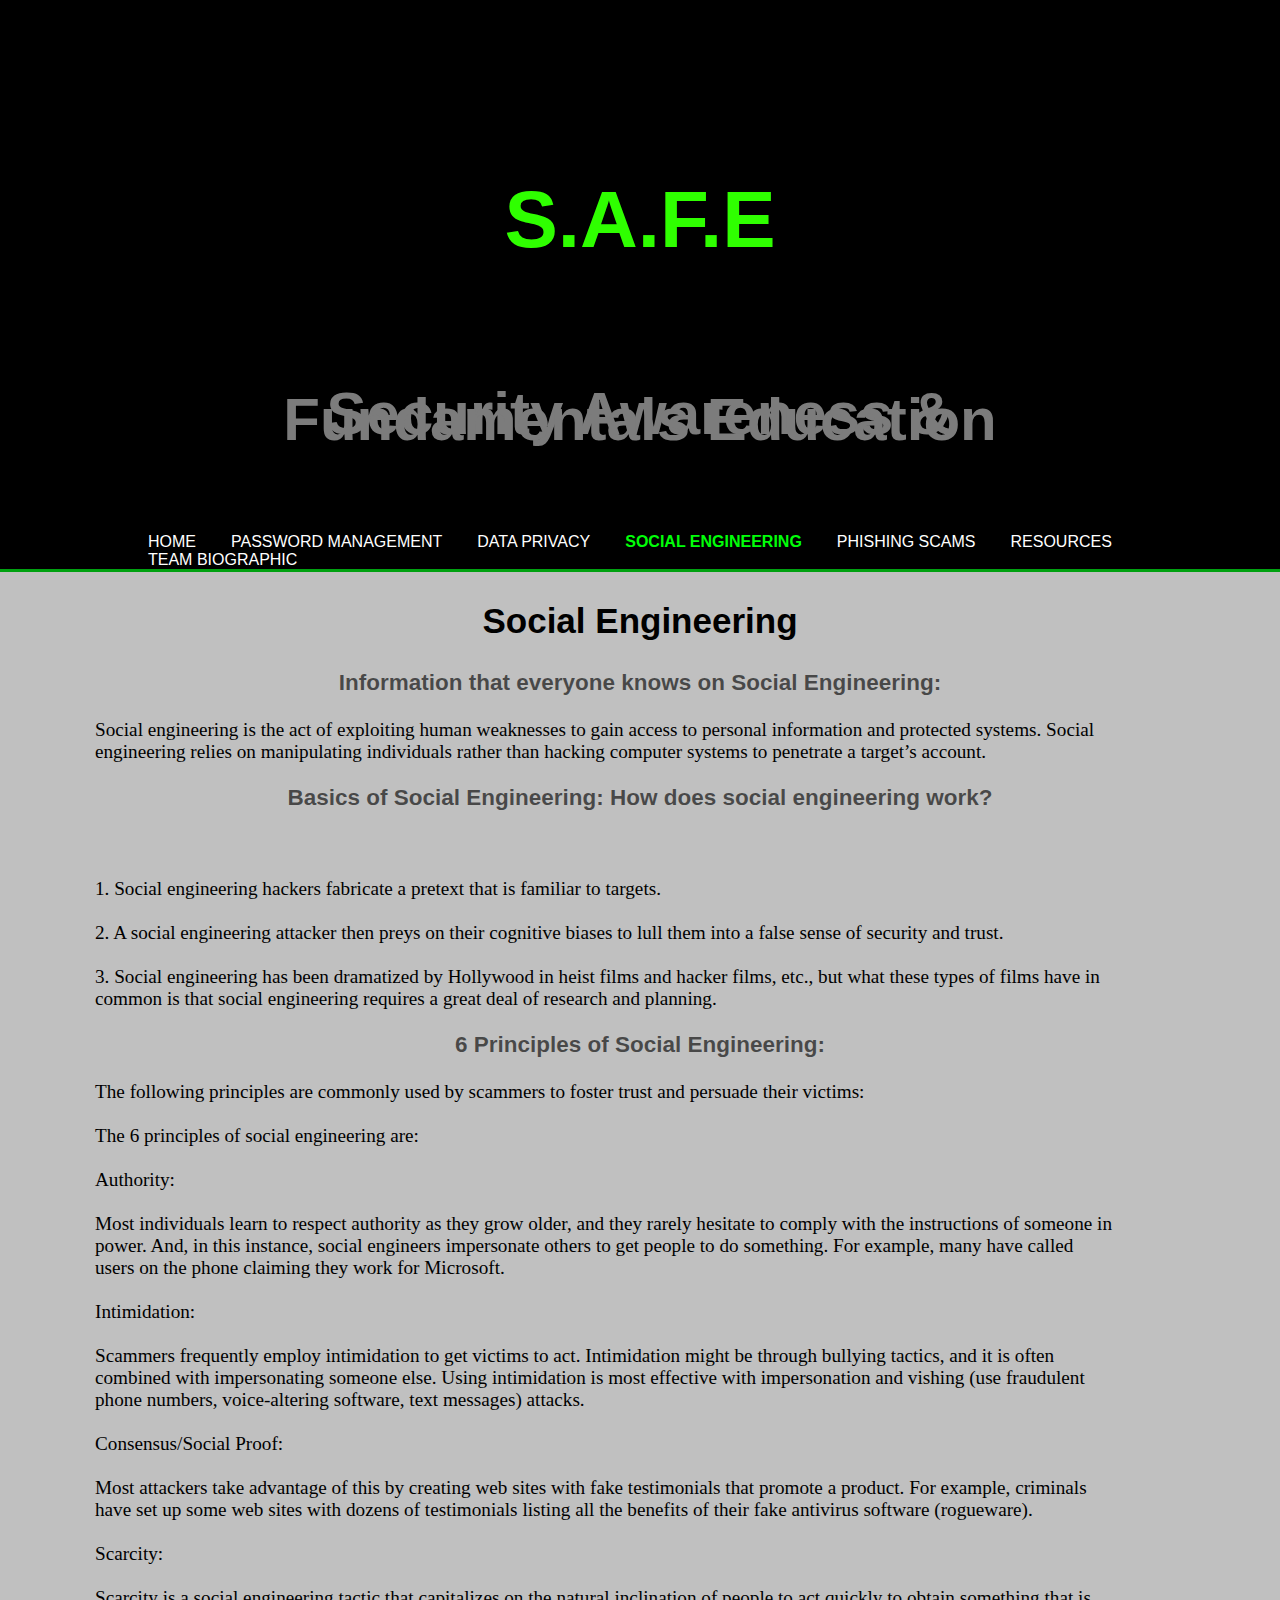
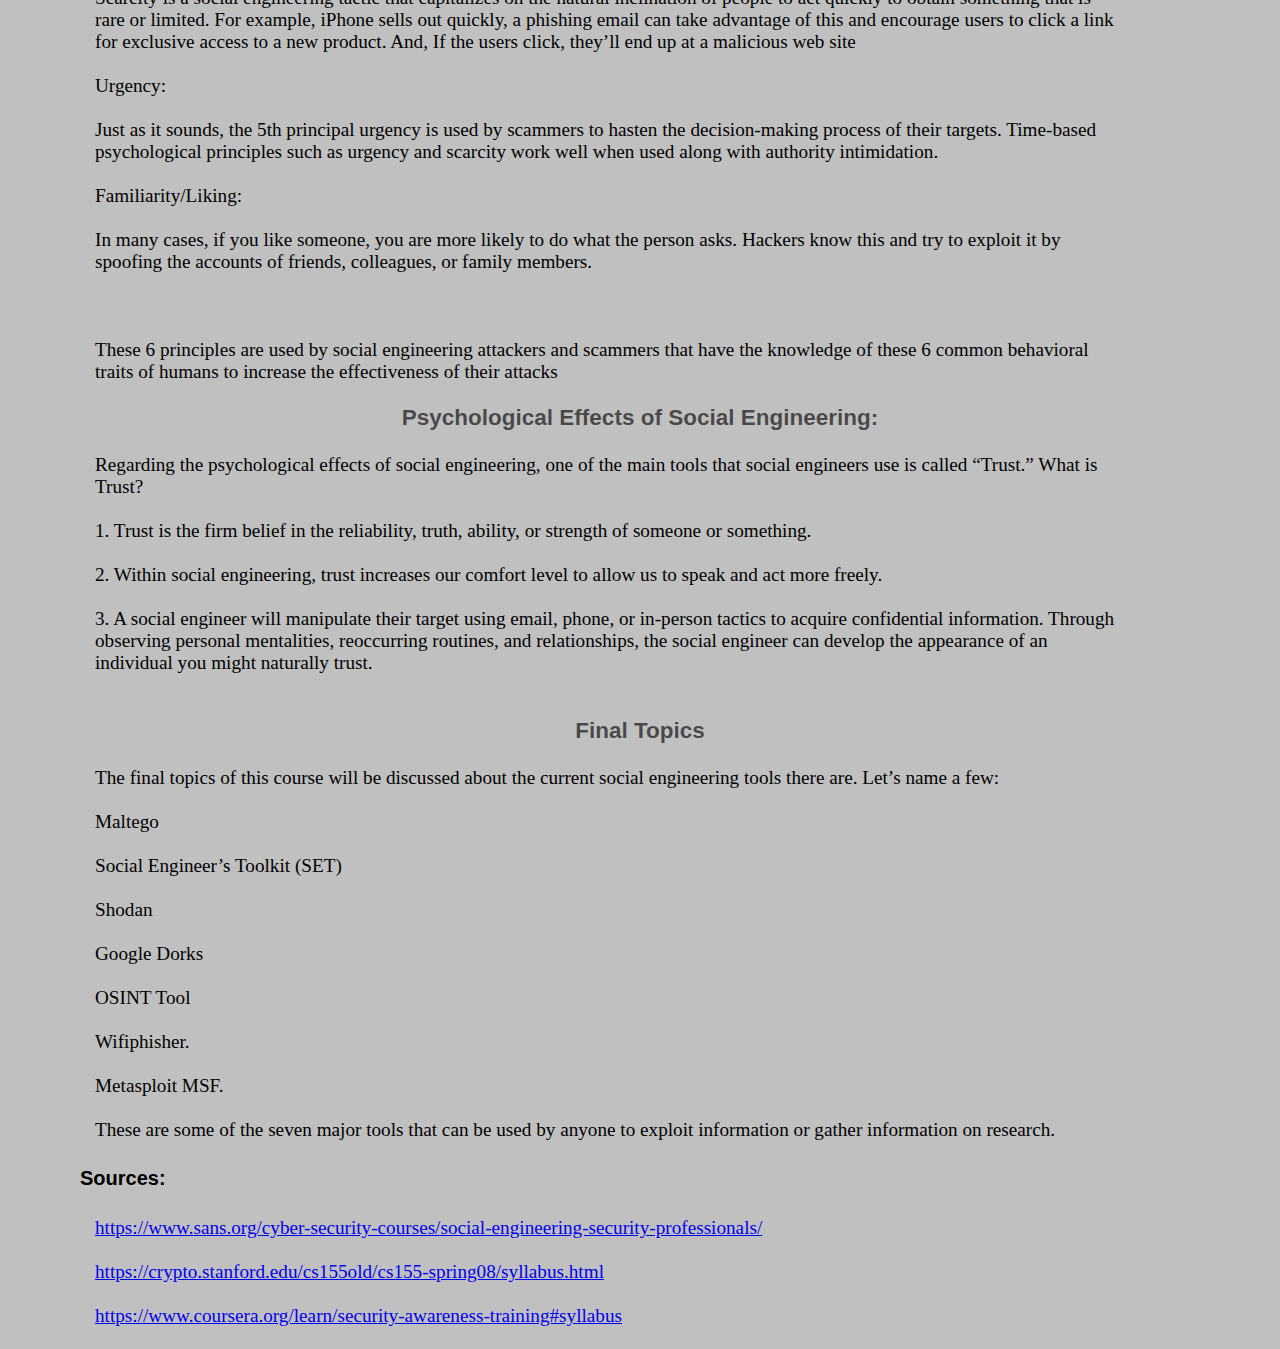
<file: Social.html>
<!-- Erich VanDeBogart
2/1/23 -->
<!DOCTYPE html>
<html>
    <head>
        <meta charset="utf-8">
        <title>Project SAFE | Welcome</title>
        <link rel="stylesheet" href="style.css">
    </head>
    <body>
        <header>
            <div class="container">
                <div id="branding">
    <!-- title -->
    <h6><span class="highlight"></span>S.A.F.E</h6>  
    <h5>Security Awareness & Fundamentals Education</h5>          </div>
            <nav>
                <ul>
                    <!-- Links to other pages -->
                <li><a href="index.html">Home</a></li>

                <li><a href="Password.html">Password Management</a></li>
                <li><a href="DataPri.html">Data Privacy</a></li>
                <li class="current"><a href="Social.html">Social Engineering</a></li>
                <li><a href="Phishing.html">Phishing Scams</a></li>
                <li><a href="services.html">Resources</a></li>
                <li><a href="about.html">Team Biographic</a></li>
                </ul>
            </nav>
            </div>
        </header>
        
        <section id="showcase">
            <div class="container">
                <!-- image for latter keep code for now-->
                <!--img src="C:\Users\Legen\OneDrive\Desktop\Web Design\Final projects\GYM 2.jpg" alt="Trulli" width="500" height="200" -->
            </div>
        </section>
        <!-- data dump-->
        <h2>
            Social Engineering 
        </h2>
            <h3>
                Information that everyone knows on Social Engineering: 
            </h3>
                <p>
                    Social engineering is the act of exploiting human weaknesses to gain access to personal information and protected systems. Social engineering relies on manipulating individuals rather than hacking computer systems to penetrate a target’s account. 
                </p>
            <h3>
                Basics of Social Engineering: How does social engineering work?             </h3>
                <p>
                    <br> </br>
                    1. Social engineering hackers fabricate a pretext that is familiar to targets. 
                    <br> </br>
                    2. A social engineering attacker then preys on their cognitive biases to lull them into a false sense of security and trust. 
                    <br> </br>
                    3. Social engineering has been dramatized by Hollywood in heist films and hacker films, etc., but what these types of films have in common is that social engineering requires a great deal of research and planning.      
                </p>
            <h3>
                6 Principles of Social Engineering:
            </h3>
                <p>
                    The following principles are commonly used by scammers to foster trust and persuade their victims: 
                    <br> </br>
                    The 6 principles of social engineering are: 
                    <br> </br>
                    Authority: 
                    <br> </br>
                    Most individuals learn to respect authority as they grow older, and they rarely hesitate to comply with the instructions of someone in power. And, in this instance, social engineers impersonate others to get people to do something. For example, many have called users on the phone claiming they work for Microsoft. 
                    <br> </br>
                    Intimidation: 
                    <br> </br>
                    Scammers frequently employ intimidation to get victims to act. Intimidation might be through bullying tactics, and it is often combined with impersonating someone else. Using intimidation is most effective with impersonation and vishing (use fraudulent phone numbers, voice-altering software, text messages) attacks. 
                    <br> </br>
                    Consensus/Social Proof: 
                    <br> </br>
                    Most attackers take advantage of this by creating web sites with fake testimonials that promote a product. For example, criminals have set up some web sites with dozens of testimonials listing all the benefits of their fake antivirus software (rogueware). 
                    <br> </br>
                    Scarcity:
                    <br> </br> 
                    Scarcity is a social engineering tactic that capitalizes on the natural inclination of people to act quickly to obtain something that is rare or limited. For example, iPhone sells out quickly, a phishing email can take advantage of this and encourage users to click a link for exclusive access to a new product. And, If the users click, they’ll end up at a malicious web site 
                    <br> </br>
                    Urgency:
                    <br> </br>
                    Just as it sounds, the 5th principal urgency is used by scammers to hasten the decision-making process of their targets. Time-based psychological principles such as urgency and scarcity work well when used along with authority intimidation. 
                    <br> </br>
                    Familiarity/Liking: 
                    <br> </br> 
                    In many cases, if you like someone, you are more likely to do what the person asks. Hackers know this and try to exploit it by spoofing the accounts of friends, colleagues, or family members. 
                    <br> </br>
                    <br> </br>

                    These 6 principles are used by social engineering attackers and scammers that have the knowledge of these 6 common behavioral traits of humans to increase the effectiveness of their attacks       
                </p>
            <h3>
                Psychological Effects of Social Engineering:  
            </h3>
                <p>
                    Regarding the psychological effects of social engineering, one of the main tools that social engineers use is called “Trust.” What is Trust? 
                    <br> </br>
                    1. Trust is the firm belief in the reliability, truth, ability, or strength of someone or something. 
                    <br> </br>
                    2. Within social engineering, trust increases our comfort level to allow us to speak and act more freely. 
                    <br> </br>
                    3. A social engineer will manipulate their target using email, phone, or in-person tactics to acquire confidential information. Through observing personal mentalities, reoccurring routines, and relationships, the social engineer can develop the appearance of an individual you might naturally trust.           
                    <br> </br>
                </p>
            <h3>
                Final Topics
            </h3>
                <p>
                    The final topics of this course will be discussed about the current social engineering tools there are. Let’s name a few: 
                    <br> </br>
Maltego 
<br> </br>
Social Engineer’s Toolkit (SET) 
<br> </br>
Shodan 
<br> </br>
Google Dorks 
<br> </br>
OSINT Tool 
<br> </br>
Wifiphisher. 
<br> </br>
Metasploit MSF. 
<br> </br>
These are some of the seven major tools that can be used by anyone to exploit information or gather information on research.                  
                </p>
                <h4>
                    Sources:
                </h4>
                <p>
                    <a href="https://www.sans.org/cyber-security-courses/social-engineering-security-professionals/ ">https://www.sans.org/cyber-security-courses/social-engineering-security-professionals/ </a>  
                    <br> </br>
                    <a href="https://crypto.stanford.edu/cs155old/cs155-spring08/syllabus.html ">https://crypto.stanford.edu/cs155old/cs155-spring08/syllabus.html </a>
                    <br> </br>
                    <a href="https://www.coursera.org/learn/security-awareness-training#syllabus">https://www.coursera.org/learn/security-awareness-training#syllabus</a>
                    <br> </br>   
                </p>    
    </body>

</html>
</file>
<file: style.css>
body{
    /*Simple text */
    font-family: 15px/Arial, Helvetica, sans-serif;
    padding:0;
    margin:0;
    /*Background color */
    background-color: #c0c0c0;
}
p{
  padding-left: 15px;
  padding-right: 15px;
  color:rgb(0, 0, 0);
  font-family:'Times New Roman', Times, serif;
  font-size:larger;
  text-align: left;
  margin-left: 80px;
  margin-right: 150px;
}
p1{
    padding-left: 15px;
    padding-right: 15px;
    color:rgb(96, 0, 0);
    font-family:'Times New Roman', Times, serif;
    font-size:large;
    text-align: center;
}
h1{
  text-align: center;
  color:rgb(0, 218, 29)
}
h2{
  text-align: center;
  font-size: 35px;
  color:rgb(0, 0, 0)
}
h3{
  text-align: center;
  font-size: 22.5px;
  color: rgba(0, 0, 0, 0.63)
}
h4{
    text-align: left;
    color:rgb(0, 0, 0);
    font-size: 20px;
    margin-left: 80px;
    margin-right: 150px;
  }
h5{
  text-align: center;
  color:rgb(124, 124, 124);
  font-size: 60px;
  line-height: .1em;
  }
  h6{
    text-align: center;
    color:rgb(47, 255, 0);
    font-size: 80px;
    line-height: .1em;
    }
.center {
  display: block;
  margin-left: auto;
  margin-right: auto;
  width: 50%;
}

/* Global */
.container{
    width: 80%;
    margin:auto;
    overflow:hidden;
}

ul{
    margin:0;
    padding:0;
}
 /*header */
header{
    background:#000000;
    color: #ffffff;
    padding-top: 30px;
    min-height: 70px;
    border-bottom: rgba(0, 255, 26, 0.63) 3px solid;
}

header a{
    color: #ffffff;
    text-decoration: none;
    text-transform: uppercase;
    font-size: 16px;
}

header li{
    float:left;
    display:inline;
    padding: 0 15px 0 20px;
}

header #branding{
    float:left;
}

header #bradning h1{
    margin:0;
}

header nav{
    float:right;
    margin-top: 10px;
}

header .highlight, header .current a{
    color: #00ff08;
    font-weight: bold;
}

header a:hover{
    color:#cccccc;
    font-weight: bold;
}




html,
body {
              width: 100%;
              height: 100%;
              margin: 0;
              padding: 0;
              font-family: "Helvetica", sans-serif;
            }
            img {
              max-width: 100%;
            }
            .slider-container {
              height: 100%;
              width: 100%;
              position: relative;
              overflow: hidden;
              text-align: center;
            }
            .menu {
              position: absolute;
              left: 0;
              z-index: 900;
              width: 100%;
              bottom: 0;
            }
            .menu label {
              cursor: pointer;
              display: inline-block;
              width: 16px;
              height: 16px;
              background: #fff;
              border-radius: 50px;
              margin: 0 0.2em 1em;
            }
            .menu label:hover,
            .menu label:focus {
              background: #1c87c9;
            }
            .slide {
              width: 100%;
              height: 100%;
              position: absolute;
              top: 0;
              left: 100%;
              z-index: 10;
              padding: 8em 1em 0;
              background-size: cover;
              background-position: 50% 50%;
              transition: left 0s 0.75s;
            }
            [id^="slide"]:checked + .slide {
              left: 0;
              z-index: 100;
              transition: left 0.65s ease-out;
            }
            .slide-1 {              
              background: #1cc92d;            }            
            .slide-2 {              
              background: #1c87c9;            }            
            .slide-3 {              
              background: #c9301c;              
             }
             .slide-4 {              
              background: rgb(201, 28, 187);              
             }


.dropbtn {
  background-color: #04AA6D;
  color: white;
  padding: 16px;
  font-size: 16px;
  border: none;
}

.dropdown {
  position: relative;
  display: inline-block;
}

.dropdown-content {
  display: none;
  position: absolute;
  background-color: #f1f1f1;
  min-width: 160px;
  box-shadow: 0px 8px 16px 0px rgba(0,0,0,0.2);
  z-index: 1;
}

.dropdown-content a {
  color: black;
  padding: 12px 16px;
  text-decoration: none;
  display: block;
}

.dropdown-content a:hover {background-color: #ddd;}

.dropdown:hover .dropdown-content {display: block;}

.dropdown:hover .dropbtn {background-color: #3e8e41;}
</file>
